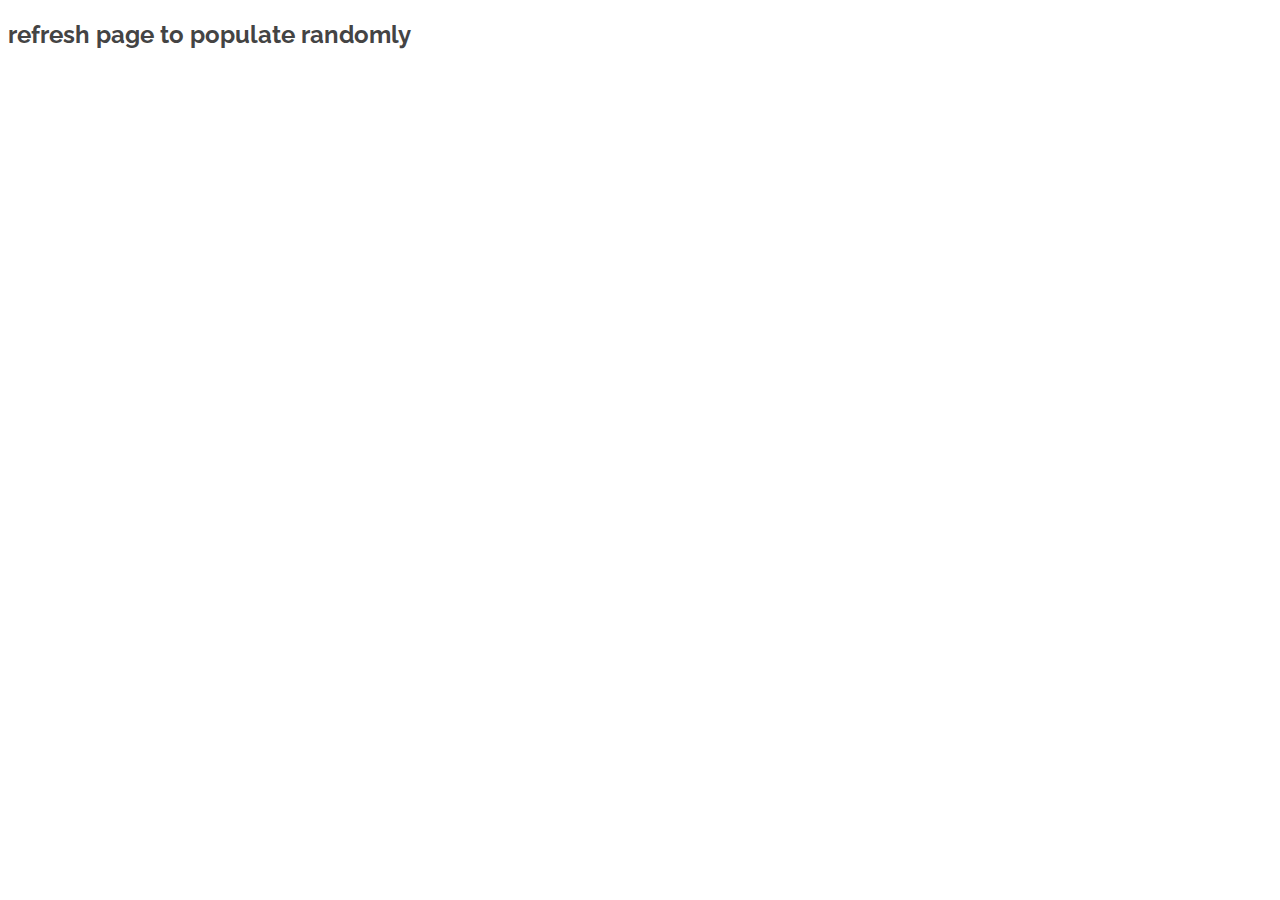
<file: index.html>
<!DOCTYPE html>
<html lang="en">

<head>
    <meta charset="UTF-8">
    <meta name="viewport" content="width=device-width; initial-scale=1.0">
    <link href="https://fonts.googleapis.com/css?family=Raleway" rel="stylesheet">
    <link rel="stylesheet" href="styles.css" type="text/css" />
    <title>Employee Directory</title>
</head>

<body>
    <!-- <a href="https://ryanmoralesaz.github.io/" style="postion:fixed; margin-left:10px;color:black"><h2>Back To Portfolio - refresh page to populate randomly</h2></a> -->
    <h2>refresh page to populate randomly</h2>



    <script src="https://ajax.googleapis.com/ajax/libs/jquery/3.2.1/jquery.min.js"></script>
    <script src="app.js">
    </script>
    <script>
    </script>
</body>

</html>
</file>
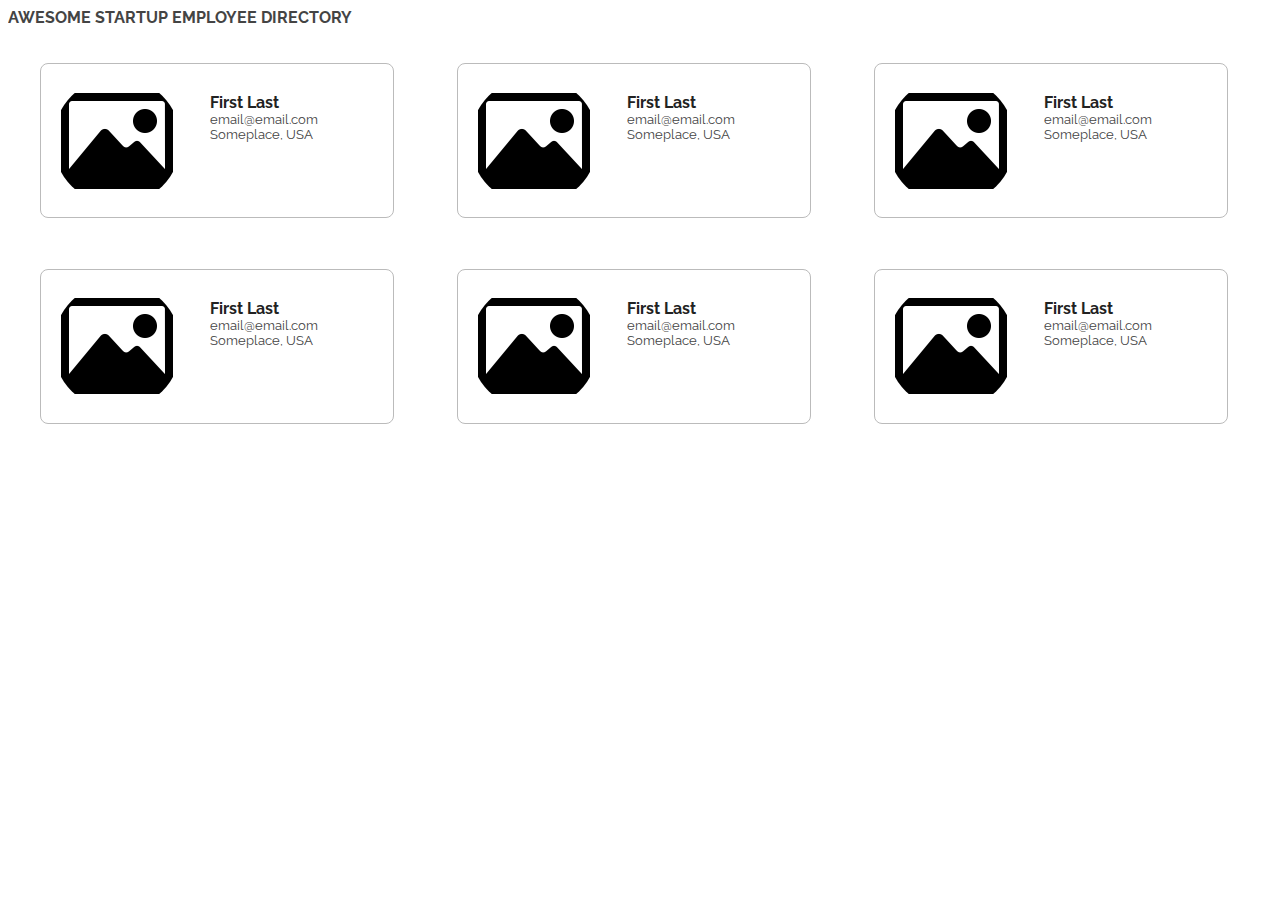
<file: design-test.html>
<!DOCTIPE html>
<html>

<head>
    <link href="https://fonts.googleapis.com/css?family=Raleway" rel="stylesheet">
    <style>
        html {
            font-size: 16px;
        }
        body {
            font-family: 'Raleway', sans-serif;
            color: #444;
        }
        h1 {
            font-size: 1rem;
        }
        .user {
            box-sizing: border-box;
            border: 1px solid #bbb;
            border-radius: 8px;
            padding: 1%;
            margin: 2% 2.5%;
            width: 28%;
        }
        .user .avatar {
            border-radius: 100%;
        }
        .avatar img {
            max-width: 100%;
            max-height: 100%;
            border-radius: 100%;
        }
        .info {
            font-size: .8rem;
            padding-left: 2.5%;
            margin-top: 5%;
        }
        .info span {
            display: block;
        }
        .info .name {
            font-size: 1rem;
            font-weight: bold;
            color: #222;
        }
        /*FLEX*/
        .users {
            display: inline-flex;
            flex-flow: row wrap;
        }
        .user {
            display: inline-flex;
        }
        .user .avatar {
            flex-grow: 1;
        }
        .info {
            flex-grow: 3;
        }
    </style>

</head>

<body>
    <h1>AWESOME STARTUP EMPLOYEE DIRECTORY</h1>
    <!--first div-->
    <div class="users">
        <div class="user">
            <div class="avatar">
                <img src="icon.png" />
            </div>
            <div class="info">
                <span class="name">First Last</span>
                <span class="email">email@email.com</span>
                <span class="location">Someplace, USA</span>
            </div>
        </div>
        <!--second div-->
        <div class="user">
            <div class="avatar">
                <img src="icon.png" />
            </div>
            <div class="info">
                <span class="name">First Last</span>
                <span class="email">email@email.com</span>
                <span class="location">Someplace, USA</span>
            </div>
        </div>
        <!--third div-->
        <div class="user">
            <div class="avatar">
                <img src="icon.png" />
            </div>
            <div class="info">
                <span class="name">First Last</span>
                <span class="email">email@email.com</span>
                <span class="location">Someplace, USA</span>
            </div>
        </div>
        <!--first div-->
        <div class="user">
            <div class="avatar">
                <img src="icon.png" />
            </div>
            <div class="info">
                <span class="name">First Last</span>
                <span class="email">email@email.com</span>
                <span class="location">Someplace, USA</span>
            </div>
        </div>
        <!--second div-->
        <div class="user">
            <div class="avatar">
                <img src="icon.png" />
            </div>
            <div class="info">
                <span class="name">First Last</span>
                <span class="email">email@email.com</span>
                <span class="location">Someplace, USA</span>
            </div>
        </div>
        <!--third div-->
        <div class="user">
            <div class="avatar">
                <img src="icon.png" />
            </div>
            <div class="info">
                <span class="name">First Last</span>
                <span class="email">email@email.com</span>
                <span class="location">Someplace, USA</span>
            </div>
        </div>
    </div>
</body>

</html>
</file>
<file: styles.css>
html {
    font-size: 16px;
}

body {
    font-family: 'Raleway', sans-serif;
    color: #444;
}

h1 {
    font-size: 1rem;
}

.user {
    box-sizing: border-box;
    border: 1px solid #bbb;
    border-radius: 8px;
    padding: 1%;
}
.user:hover {
    border: 2px solid #444;
    background: rgba(250, 150, 0, .4);
}

.avatar {
    display: flex;

    flex-grow: 1;
    border-radius: 100%;

}

.avatar img {
    width: 100%;
    height: 100%;
    border-radius: 100%;

}

.info {
    font-size: 1rem;
    padding-left: 2.5%;
    margin-top: 5%;
}

.info span {
    display: block;
    padding-bottom: 2%;
}

.info .name {
    font-size: 1.2rem;
    font-weight: bold;
    color: #222;
}

/*FLEX*/

.users {
    display: inline-flex;
    flex-flow: row wrap;
}

.user {
    display: inline-flex;
    align-items: center;
    justify-content: center;
}

.info {
    flex-grow: 1;
}

/*media queries*/

@media (min-width: 900px) {
    .user {
        margin: 2% 1.5%;
        width: 30%;
    }
    .modal-content {
        width: 30%;
    }
}

@media (min-width: 600px) and (max-width: 899px) {
    .user {
        margin: 2% 2.5%;
        width: 45%;
    }
    .modal-content {
        width: 50%;
    }
}

@media (max-width: 599px) {
    .user {
        margin: 2% 2.5%;
        width: 95%;
    }
    .modal-content {
        width: 80%;
    }
}

/* Modal Window Styles */

/* The Modal (background) */

.modal {
    display: none;
    /* Hidden by default */
    position: fixed;
    /* Stay in place */
    z-index: 1;
    /* Sit on top */
    left: 0;
    top: 0;
    width: 100%;
    /* Full width */
    height: 100%;
    /* Full height */
    overflow: auto;
    /* Enable scroll if needed */
    background-color: rgb(0, 0, 0);
    /* Fallback color */
    background-color: rgba(0, 0, 0, 0.4);
    /* Black w/ opacity */
}

.modal span {
    padding-top: 5px;
    padding-bottom: 5px;
}

/* Modal Content */

.modal-content {
    margin: auto;
    margin-top: 5%;
    background-color: #fefefe;
    border: 1px solid #888;
    border-radius: 2%;
}
.birthday {
    margin-bottom: 2rem;
}

.modal-avatar,
.modal-image {
    border-radius: 100%;
}

.modal-cell {
    padding-top: 2rem;
}

.employee-modal-info {
    display: flex;
    flex-direction: column;
    text-align: center;
}

.hr {
    margin: auto;
    width: 80%; 
    height: 1px; 
    background: #bbb; 
    overflow: hidden;
    margin-bottom: 2rem;
    
}
.modal-location {
    margin-bottom: 2rem;
    
}
/* The Close Button */

.close {
    display: block;
    color: #444;
    float: right;
    padding: 2%;
    font-size: 2rem;
    font-weight: bold;
}

.clear {
    clear: both;
}

.close:hover,
.close:focus {
    color: #000;
    text-decoration: none;
    cursor: pointer;
}
</file>
